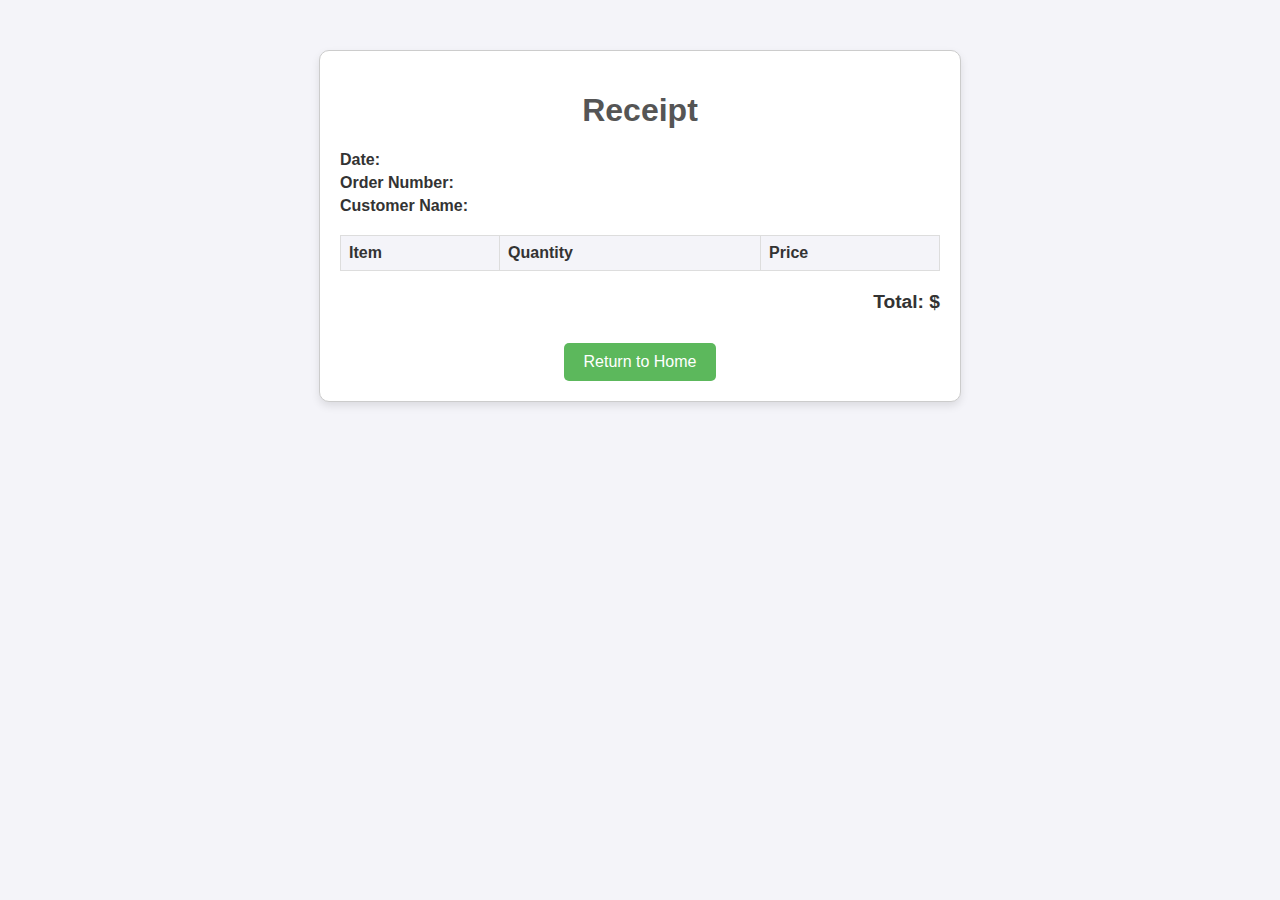
<file: Payment page/w/index.html>
<!DOCTYPE html>
<html lang="en">
<head>
    <meta charset="UTF-8">
    <meta name="viewport" content="width=device-width, initial-scale=1.0">
    <title>Receipt</title>
    <style>
        body {
            font-family: Arial, sans-serif;
            margin: 0;
            padding: 0;
            background-color: #f4f4f9;
            color: #333;
        }
        .receipt-container {
            max-width: 600px;
            margin: 50px auto;
            padding: 20px;
            background-color: #fff;
            border: 1px solid #ccc;
            border-radius: 10px;
            box-shadow: 0 4px 8px rgba(0, 0, 0, 0.1);
        }
        h1 {
            text-align: center;
            color: #555;
        }
        .details {
            margin: 20px 0;
        }
        .details p {
            margin: 5px 0;
        }
        .details .label {
            font-weight: bold;
        }
        .items {
            margin: 20px 0;
            border-collapse: collapse;
            width: 100%;
        }
        .items th, .items td {
            border: 1px solid #ddd;
            padding: 8px;
            text-align: left;
        }
        .items th {
            background-color: #f4f4f9;
            color: #333;
        }
        .total {
            text-align: right;
            font-size: 1.2em;
            font-weight: bold;
            margin-top: 20px;
        }
        .button-container {
            text-align: center;
            margin-top: 30px;
        }
        .button-container button {
            background-color: #5cb85c;
            color: white;
            padding: 10px 20px;
            border: none;
            border-radius: 5px;
            cursor: pointer;
            font-size: 1em;
        }
        .button-container button:hover {
            background-color: #4cae4c;
        }
    </style>
</head>
<body>
    <div class="receipt-container">
        <h1>Receipt</h1>
        <div class="details">
            <p><span class="label">Date:</span> <span id="date"></span></p>
            <p><span class="label">Order Number:</span> <span id="order-number"></span></p>
            <p><span class="label">Customer Name:</span> <span id="customer-name"></span></p>
        </div>
        <table class="items">
            <thead>
                <tr>
                    <th>Item</th>
                    <th>Quantity</th>
                    <th>Price</th>
                </tr>
            </thead>
            <tbody id="items-list">
                <!-- Items will be dynamically populated -->
            </tbody>
        </table>
        <div class="total">
            Total: $<span id="total-price"></span>
        </div>
        <div class="button-container">
            <button onclick="goHome()">Return to Home</button>
        </div>
    </div>
    <script src="../../layouts/script.js">
        updateCartDisplay2();
    </script>
</body>
</html>
</file>
